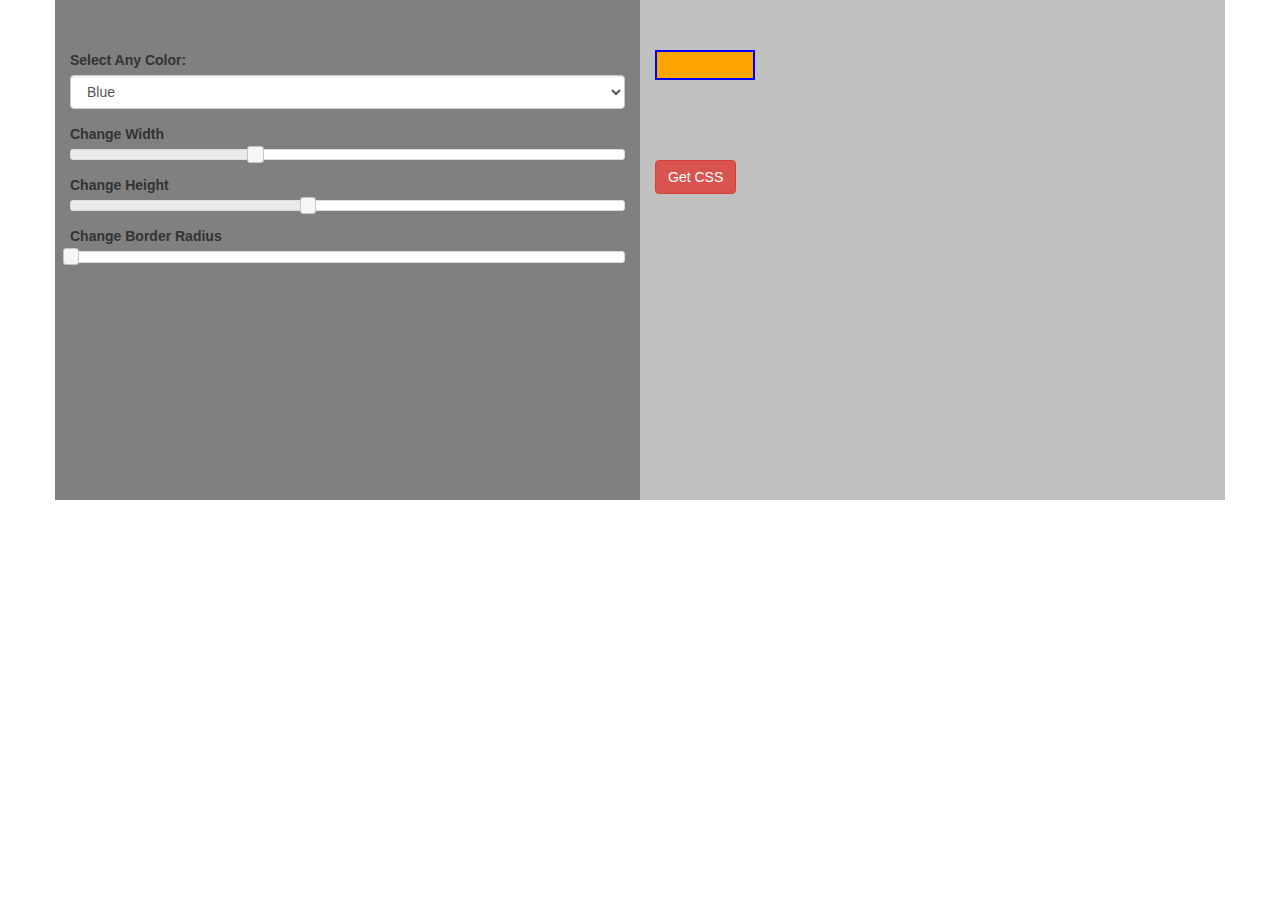
<file: index.html>
<html>
	<head>
		<title>Learn jQuery By Shahzaib Kamal and Joe Parys</title>
		<link rel="stylesheet" href="css/style.css">
		<link rel="stylesheet" href="css/bootstrap.css">
		<link rel="stylesheet" href="css/jquery-ui.css">
		<script src="js/jquery.js"></script>
		<script src="js/jquery-ui.js"></script>
		<script src="js/bootstrap.js"></script>
		<script src="js/jquery-color.js"></script>
		<script>
				css = {
					background: 'orange',
					width: '100px',
					height: '30px',
					border_radius: '0',
				}
				
				function css_func () {
					css_tag = ".result{background: "+css['background']+";width: "+css.width+";height: "+css.height+";border-radius:"+css.border_radius+";border: blue solid 2px;}";
					$('style').replaceWith('<style>'+css_tag+'</style>');
					$('#css_coding').text(css_tag);
				}
			$(document).ready(function(){
				css_func();
				
				$('select').change(function(){
					css.background = $(this).val();
					css_func();
				});
				
				$('#width-changer').slider({
					range: 'min',
					value: 100,
					min: 50,
					max: 200,
					slide:function (event, ui){
						css.width = ui.value+"px";
						css_func();
					}
				});
				
				$('#height-changer').slider({
					range: 'min',
					value: 30,
					min: 15,
					max: 50,
					slide: function (event, ui) {
						css.height = ui.value+"px";
						css_func();
					}
				});
				
				$('#radius-changer').slider({
					range: 'min',
					value: 0,
					min: 0,
					max: 10,
					slide: function (event, ui) {
						css.border_radius = ui.value+"px";
						css_func();
					}
				});
				
				//Getting Codes in the jQuery UI Dialog box
				$('#css_button').click(function(){
					$('#css_coding').dialog({
						"title": "The Styles",
					});
				});
				
			});
		</script>
		<style>
		</style>
	</head>
	<body>
		<div class="container">
			<div class="row">
				<div class="col-md-6 blocks" style="background: gray;">
					<div class="form-group">
						<label>Select Any Color: </label>
						<select class="form-control">
							<option value='blue'>Blue</option>
							<option value='red'>Red</option>
							<option value='orange'>Orange</option>
							<option value='black'>Black</option>
							<option value='gray'>Gray</option>
							<option value='yellow'>Yellow</option>
							<option value='purple'>Purple</option>
						</select>
					</div>
					
					<div class="form-group">
						<label>Change Width</label>
						<div id="width-changer"></div>
					</div>
					<div class="form-group">
						<label>Change Height</label>
						<div id="height-changer"></div>
					</div>
					<div class="form-group">
						<label>Change Border Radius</label>
						<div id="radius-changer"></div>
					</div>
				</div>
				
				<div class="col-md-6 blocks">
					<div class="result"></div>
					<div id="css_coding"></div>
					<br><br><br><br>
					<button class="btn btn-danger" id="css_button">Get CSS</button>
				</div>
			</div>
			
		</div>
	</body>
</html>
</file>
<file: css/style.css>
.container {
				 width: 1000px;
				 height: 500px;
				 background: silver;
				 margin: 0 auto;
			}
			.blocks {
				padding: 50px;
				height: 500px;
				float: left;
			}		
			.elem {
				width: 200px;
				height: 30px;
			}
			#css_coding {
				display: none;
				
			}
</file>
